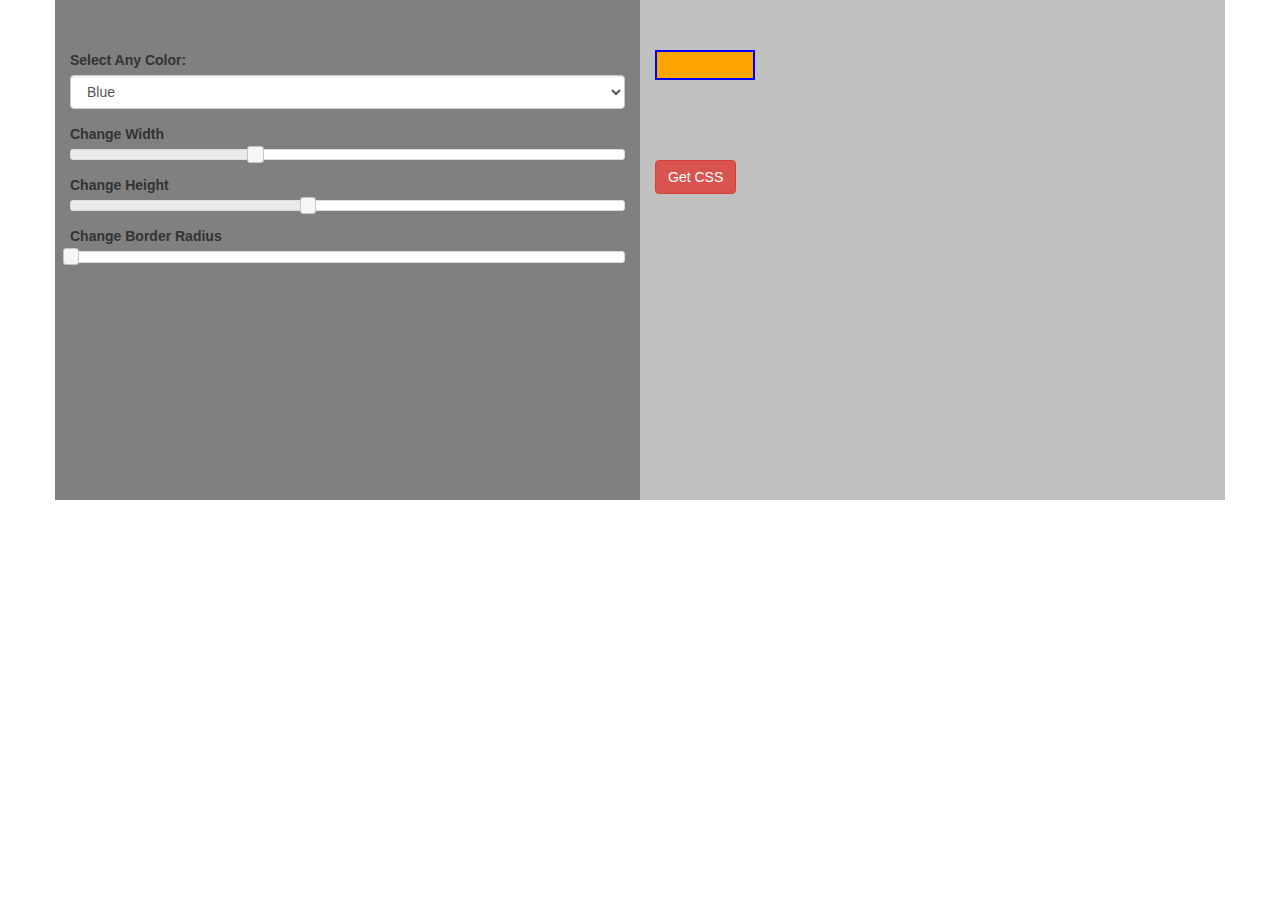
<file: index.html>
<html>
	<head>
		<title>Learn jQuery By Shahzaib Kamal and Joe Parys</title>
		<link rel="stylesheet" href="css/style.css">
		<link rel="stylesheet" href="css/bootstrap.css">
		<link rel="stylesheet" href="css/jquery-ui.css">
		<script src="js/jquery.js"></script>
		<script src="js/jquery-ui.js"></script>
		<script src="js/bootstrap.js"></script>
		<script src="js/jquery-color.js"></script>
		<script>
				css = {
					background: 'orange',
					width: '100px',
					height: '30px',
					border_radius: '0',
				}
				
				function css_func () {
					css_tag = ".result{background: "+css['background']+";width: "+css.width+";height: "+css.height+";border-radius:"+css.border_radius+";border: blue solid 2px;}";
					$('style').replaceWith('<style>'+css_tag+'</style>');
					$('#css_coding').text(css_tag);
				}
			$(document).ready(function(){
				css_func();
				
				$('select').change(function(){
					css.background = $(this).val();
					css_func();
				});
				
				$('#width-changer').slider({
					range: 'min',
					value: 100,
					min: 50,
					max: 200,
					slide:function (event, ui){
						css.width = ui.value+"px";
						css_func();
					}
				});
				
				$('#height-changer').slider({
					range: 'min',
					value: 30,
					min: 15,
					max: 50,
					slide: function (event, ui) {
						css.height = ui.value+"px";
						css_func();
					}
				});
				
				$('#radius-changer').slider({
					range: 'min',
					value: 0,
					min: 0,
					max: 10,
					slide: function (event, ui) {
						css.border_radius = ui.value+"px";
						css_func();
					}
				});
				
				//Getting Codes in the jQuery UI Dialog box
				$('#css_button').click(function(){
					$('#css_coding').dialog({
						"title": "The Styles",
					});
				});
				
			});
		</script>
		<style>
		</style>
	</head>
	<body>
		<div class="container">
			<div class="row">
				<div class="col-md-6 blocks" style="background: gray;">
					<div class="form-group">
						<label>Select Any Color: </label>
						<select class="form-control">
							<option value='blue'>Blue</option>
							<option value='red'>Red</option>
							<option value='orange'>Orange</option>
							<option value='black'>Black</option>
							<option value='gray'>Gray</option>
							<option value='yellow'>Yellow</option>
							<option value='purple'>Purple</option>
						</select>
					</div>
					
					<div class="form-group">
						<label>Change Width</label>
						<div id="width-changer"></div>
					</div>
					<div class="form-group">
						<label>Change Height</label>
						<div id="height-changer"></div>
					</div>
					<div class="form-group">
						<label>Change Border Radius</label>
						<div id="radius-changer"></div>
					</div>
				</div>
				
				<div class="col-md-6 blocks">
					<div class="result"></div>
					<div id="css_coding"></div>
					<br><br><br><br>
					<button class="btn btn-danger" id="css_button">Get CSS</button>
				</div>
			</div>
			
		</div>
	</body>
</html>
</file>
<file: css/style.css>
.container {
				 width: 1000px;
				 height: 500px;
				 background: silver;
				 margin: 0 auto;
			}
			.blocks {
				padding: 50px;
				height: 500px;
				float: left;
			}		
			.elem {
				width: 200px;
				height: 30px;
			}
			#css_coding {
				display: none;
				
			}
</file>
